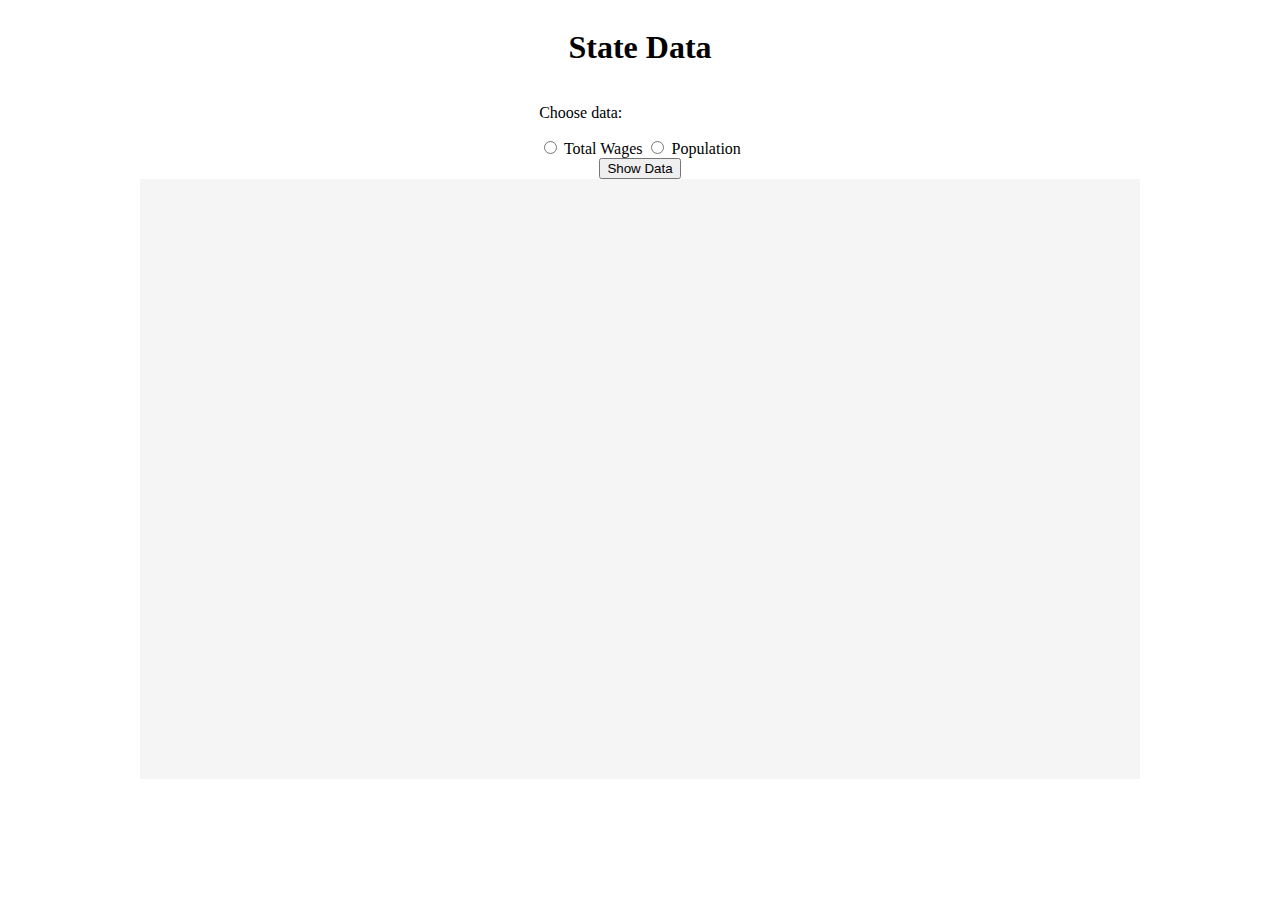
<file: Study2/test2/index.html>
<!DOCTYPE html>
<html>
    <head>
        <title>State Data</title>
        <link rel="stylesheet" href="./style.css">
        <script src="//d3js.org/d3.v3.min.js"></script>
        <script src="https://ajax.googleapis.com/ajax/libs/jquery/3.1.0/jquery.min.js"></script>
        <script src="script.js"></script>  
    </head>
    <body>
        <h1 align='center'>State Data</h1>
        <div>
            <form>
                <p>Choose data:</p>
                <input type="radio" id="d" name="data" value="Total Wages"/>
                <label>Total Wages</label>
                <input type="radio" id="d" name="data" value="Estimated Population"/>
                <label>Population</label>
            </form>
        </div>
        <div>
            <button type="button" name="show" id="show">Show Data</button>
        </div>
        <div>
            <svg id="canvas">
            </svg>
        </div>     
    </body>
</html>
</file>
<file: Study2/test2/style.css>
html, body{
    min-height: 100%
}

body{
    display: flex;
    flex-direction: column;
    justify-content: center;
    align-items: center;
}

svg{
    background-color: whitesmoke;
}

#canvas{
    min-width: 1000px;
    min-height: 600px;
    /* background-color: whitesmoke; */
}
</file>
